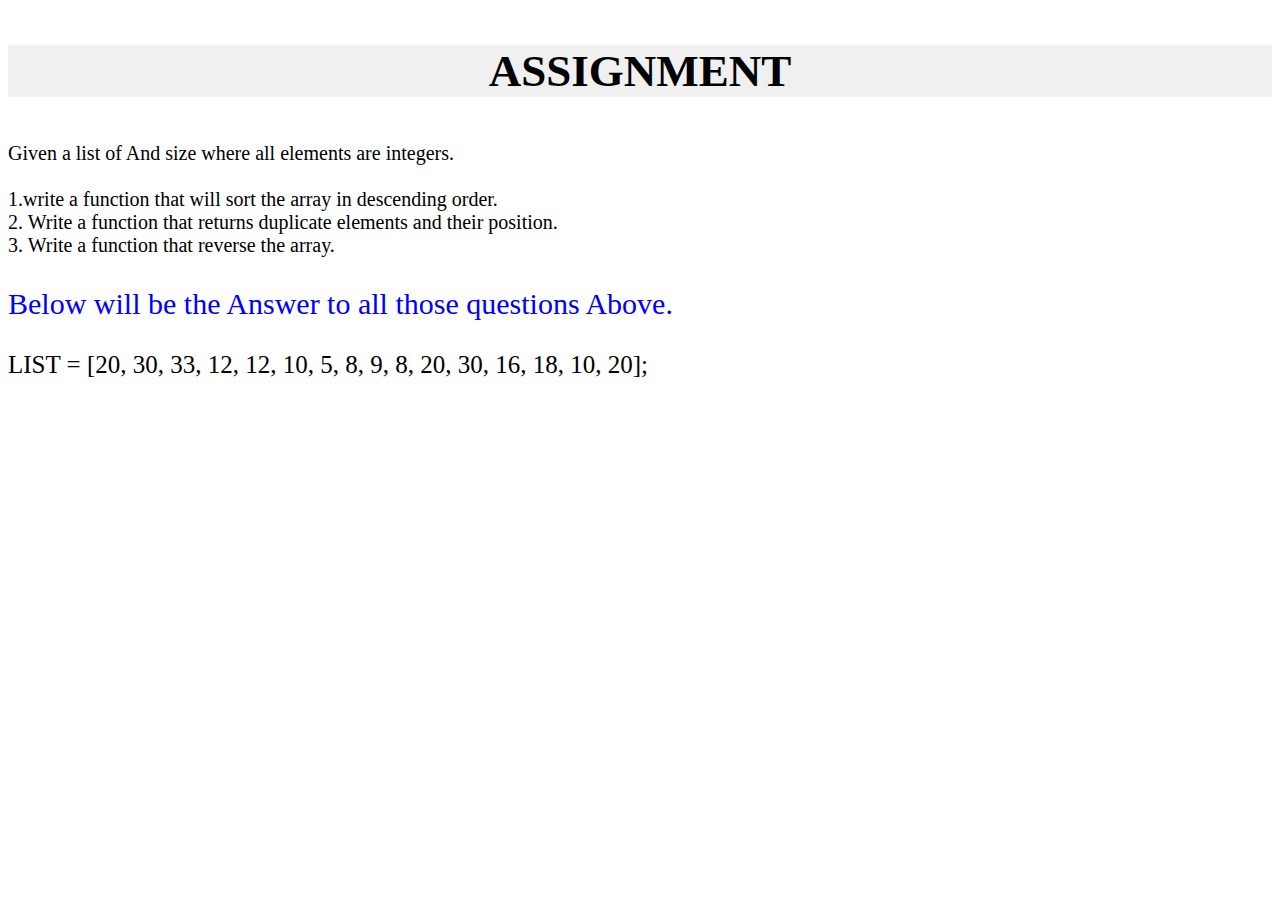
<file: index.html>
<!DOCTYPE html>
<html lang="en">
<head>
    <meta charset="UTF-8">
    <meta http-equiv="X-UA-Compatible" content="IE=edge">
    <meta name="viewport" content="width=device-width, initial-scale=1.0">
    <title>Task</title>
    <link rel="stylesheet" href="style.css">
</head>
<body>
    <header>
        <p>ASSIGNMENT</p>
    </header>
    <section>
        <div class="Qst">
        <p>Given a list of And size where all elements are integers. <br><br>

            1.write a function that will sort the array in descending order. <br>
            
            2. Write a function that returns duplicate elements and their position. <br>
            
            3. Write a function that reverse the array. <br>
             <p class="statment">
                Below will be the Answer to all those questions Above.
             </p>
        </p>
        </div>
        <div class="test">
            <p>list = [20, 30, 33, 12, 12, 10, 5, 8, 9, 8, 20, 30, 16, 18, 10, 20];</p>
            
        </div>

    </section>
    <script src="main.js"></script>
</body>
</html>
</file>
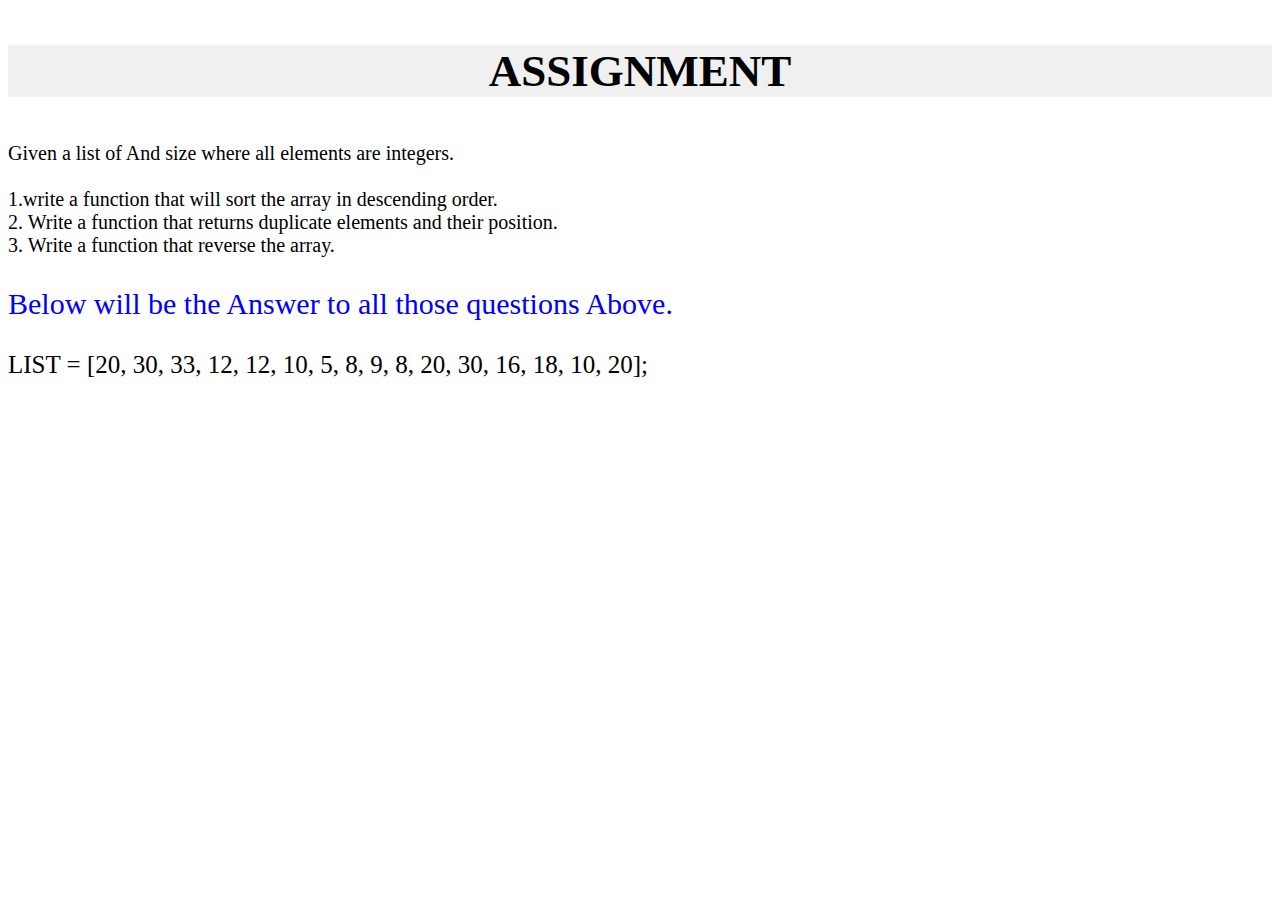
<file: TAsk/index.html>
<!DOCTYPE html>
<html lang="en">
<head>
    <meta charset="UTF-8">
    <meta http-equiv="X-UA-Compatible" content="IE=edge">
    <meta name="viewport" content="width=device-width, initial-scale=1.0">
    <title>Task</title>
    <link rel="stylesheet" href="style.css">
</head>
<body>
    <header>
        <p>ASSIGNMENT</p>
    </header>
    <section>
        <div class="Qst">
        <p>Given a list of And size where all elements are integers. <br><br>

            1.write a function that will sort the array in descending order. <br>
            
            2. Write a function that returns duplicate elements and their position. <br>
            
            3. Write a function that reverse the array. <br>
             <p class="statment">
                Below will be the Answer to all those questions Above.
             </p>
        </p>
        </div>
        <div class="test">
            <p>list = [20, 30, 33, 12, 12, 10, 5, 8, 9, 8, 20, 30, 16, 18, 10, 20];</p>
            
        </div>

    </section>
    <script src="main.js"></script>
</body>
</html>
</file>
<file: style.css>
header{
    text-align: center;
    font-weight: 600;
    font-size: 45px;
    background: #f0f0f0;
}
.Qst{
    font-size: 20px;

}
.statment{
    font-size: 30px;
    color:blue;
}
.test{
    font-size: 25px;
    text-transform: uppercase;
}
</file>
<file: TAsk/style.css>
header{
    text-align: center;
    font-weight: 600;
    font-size: 45px;
    background: #f0f0f0;
}
.Qst{
    font-size: 20px;

}
.statment{
    font-size: 30px;
    color:blue;
}
.test{
    font-size: 25px;
    text-transform: uppercase;
}
</file>
